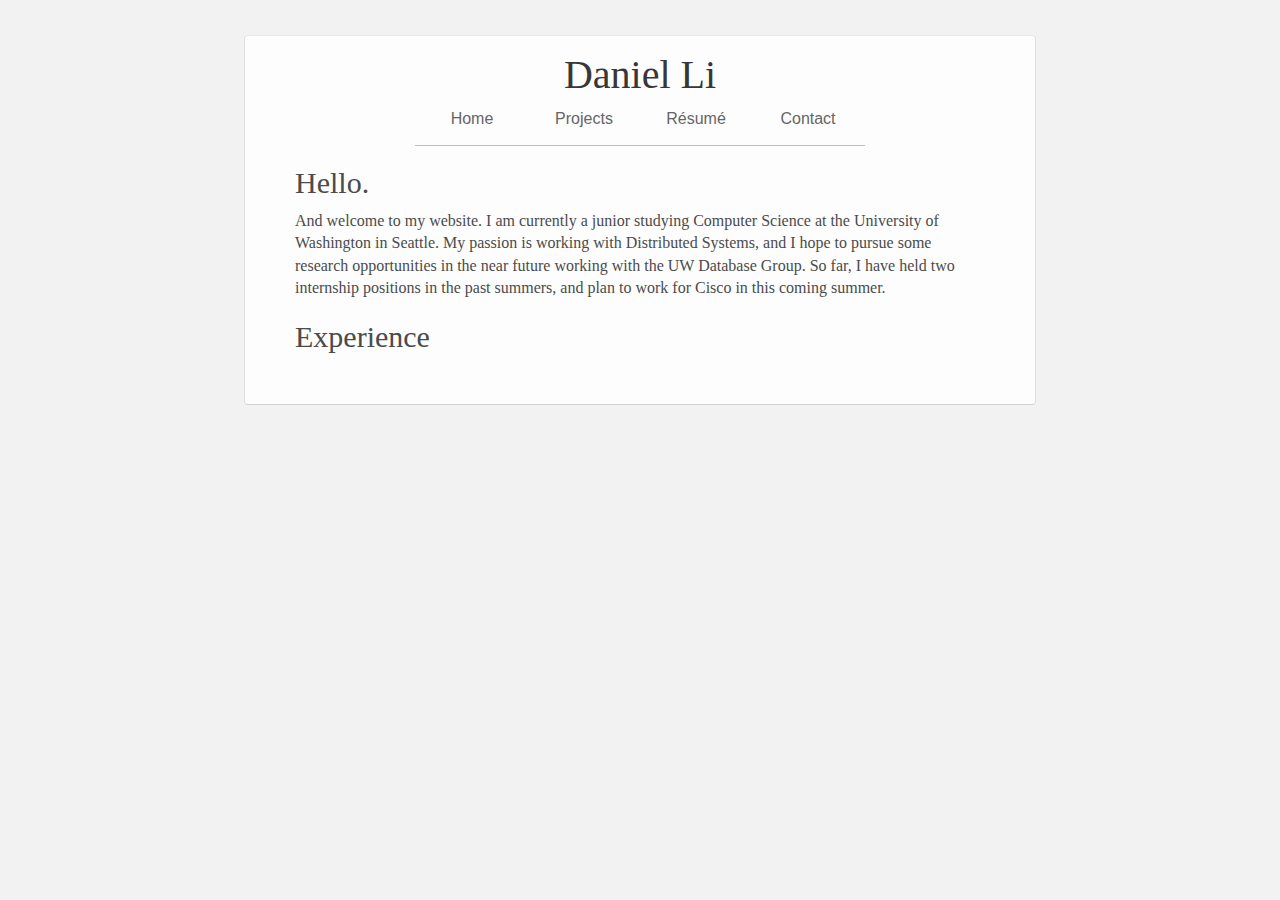
<file: index.html>
<!doctype html>
<html class="no-js" lang="">
    <head>
        <meta charset="utf-8">
        <meta http-equiv="x-ua-compatible" content="ie=edge">
        <title></title>
        <meta name="description" content="">
        <meta name="viewport" content="width=device-width, initial-scale=1">
        <link rel="stylesheet" href="main.css">        
    </head>
    <body>
        <div class="container white-bg">
            <div class="container-inner">
                <div class="header">
                    <div class="main-header-text">
                        Daniel Li
                    </div>
                    <div class="tab-nav">
                        <a href="/">
                            <div class="nav-element">
                                Home
                            </div>
                        </a>
                        <a href="/projects">
                            <div class="nav-element">
                                Projects
                            </div>
                        </a>
                        <a href="/resume">
                            <div class="nav-element">
                                Résumé
                            </div>
                        </a>
                        <a href="/contact">
                            <div class="nav-element">
                                Contact
                            </div>
                        </a>                        
                    </div>
                </div>
                <div class="seperator"></div>
                <div class="content">
                    <div class="large-greeting">
                        Hello.
                    </div>
                    <div class="text">
                        And welcome to my website. I am currently a junior studying Computer Science at the University of Washington in Seattle. My passion is working with Distributed Systems, and I hope to pursue some research opportunities in the near future working with the UW Database Group. So far, I have held two internship positions in the past summers, and plan to work for Cisco in this coming summer.
                    </div>
                    <div class="large-greeting" style="margin-top: 20px;">
                        Experience
                    </div>
                    <div class="text">
                    </div>
                </div>
            </div>
        </div>


        <script src="https://ajax.googleapis.com/ajax/libs/jquery/1.11.3/jquery.min.js"></script>
    </body>
</html>
</file>
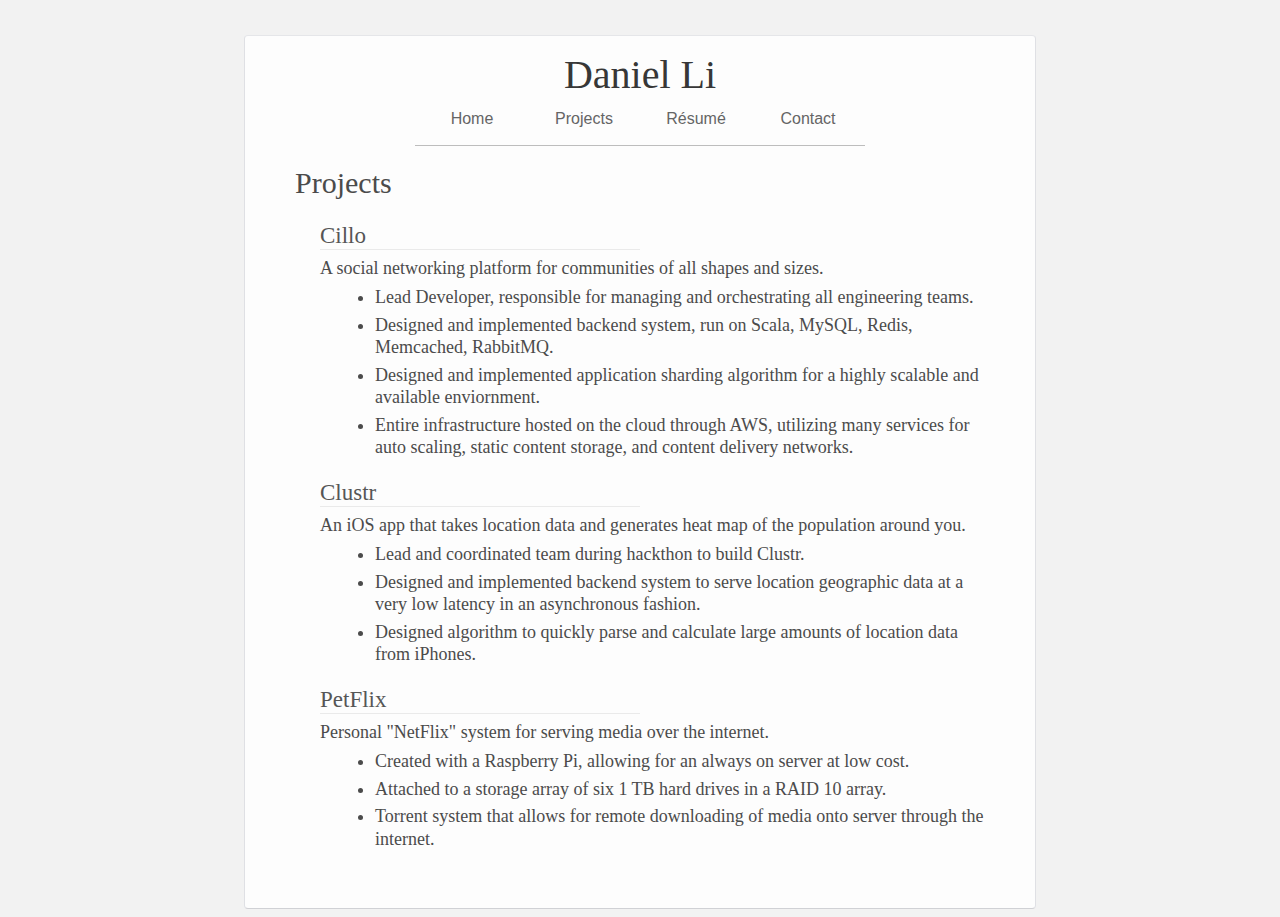
<file: projects.html>
<!doctype html>
<html class="no-js" lang="">
    <head>
        <meta charset="utf-8">
        <meta http-equiv="x-ua-compatible" content="ie=edge">
        <title></title>
        <meta name="description" content="">
        <meta name="viewport" content="width=device-width, initial-scale=1">
        <link rel="stylesheet" href="main.css">        
    </head>
    <body>
        <div class="container white-bg">
            <div class="container-inner">
                <div class="header">
                    <div class="main-header-text">
                        Daniel Li
                    </div>
                    <div class="tab-nav">
                        <a href="/">
                            <div class="nav-element">
                                Home
                            </div>
                        </a>
                        <a href="/projects">
                            <div class="nav-element">
                                Projects
                            </div>
                        </a>
                        <a href="/resume">
                            <div class="nav-element">
                                Résumé
                            </div>
                        </a>
                        <a href="/contact">
                            <div class="nav-element">
                                Contact
                            </div>
                        </a>                        
                    </div>
                </div>
                <div class="seperator"></div>
                <div class="content">
                    <div class="large-greeting" style="margin-bottom:20px;">
                        Projects
                    </div>
                    <div class="text" style="padding-left: 25px;">
                        <div class="list-main-header">
                            <a href="https://cillo.co" target="_blank">
                                Cillo
                            </a>
                        </div>
                        <div class="list-seperator"></div>
                        <div class="project-description">
                            A social networking platform for communities of all shapes and sizes.
                        </div>
                        <ul class="bulleted-list">
                            <li>
                                Lead Developer, responsible for managing and orchestrating all engineering teams.
                            </li>
                            <li>
                                Designed and implemented backend system, run on Scala, MySQL, Redis, Memcached, RabbitMQ.
                            </li>
                            <li>
                                Designed and implemented application sharding algorithm for a highly scalable and available enviornment.
                            </li>
                            <li>
                                Entire infrastructure hosted on the cloud through AWS, utilizing many services for auto scaling, static content storage, and content delivery networks.
                            </li>
                        </ul>
                        <div class="list-main-header">
                            <a href="https://github.com/Snoozy/clustr" target="_blank">
                                Clustr
                            </a>
                        </div>
                        <div class="list-seperator"></div>
                        <div class="project-description">
                            An iOS app that takes location data and generates heat map of the population around you.
                        </div>                        
                        <ul class="bulleted-list">
                            <li>
                                Lead and coordinated team during hackthon to build Clustr.
                            </li>
                            <li>
                                Designed and implemented backend system to serve location geographic data at a very low latency in an asynchronous fashion.
                            </li>
                            <li>
                                Designed algorithm to quickly parse and calculate large amounts of location data from iPhones.
                            </li>
                        </ul>
                        <div class="list-main-header">
                            PetFlix
                        </div>
                        <div class="list-seperator"></div>
                        <div class="project-description">
                            Personal "NetFlix" system for serving media over the internet.
                        </div>                        
                        <ul class="bulleted-list">
                            <li>
                                Created with a Raspberry Pi, allowing for an always on server at low cost.
                            </li>
                            <li>
                                Attached to a storage array of six 1 TB hard drives in a RAID 10 array.
                            </li>
                            <li>
                                Torrent system that allows for remote downloading of media onto server through the internet.
                            </li>
                        </ul>

                    </div>
                </div>
            </div>
        </div>


        <script src="https://ajax.googleapis.com/ajax/libs/jquery/1.11.3/jquery.min.js"></script>
    </body>
</html>
</file>
<file: main.css>
.header {
    text-align: center;
}

.main-header-text {
    font-size: 40px;
    color: #373737;
}

body {
    background-color: #f2f2f2;
}

.white-bg {
    background-color: #fdfdfd;
    border: 1px solid;
    border-color: #e5e6e9 #dfe0e4 #d0d1d5;
}

.container {
    margin: auto;
    width: 750px;
    padding: 20px;
    padding-top: 15px;
    margin-top: 35px;
    border-radius: 4px;
}

.container-inner {
    
}

.nav-element {
    display: inline-block;
    width: 80px;
    font-size: 16px;
    font-family: "helvetica neue",arial,sans-serif;
    color: #656565;
    margin: 0 6px;
    cursor: pointer;
    padding: 10px 8px;
    -webkit-font-smoothing: antialiased;
    transition: color .2s cubic-bezier(0.645,0.045,0.355,1);
}

.nav-element:hover {
    color: #B2B2B2;
}

.tab-nav {
    margin-top: 2px;
}

a {
    text-decoration: none;
    color: inherit;
}

a:hover {
    color: inherit;
    text-decoration: none;
}

a:visited {
    color: inherit;
}

.content {
    padding: 20px 30px;
    color: #4B4B4B;
}

.large-greeting {
    font-size: 30px;
    margin-bottom: 10px;
}

.text {
    line-height: 1.4;
}

.seperator {
    width: 450px;
    border-top: 1px solid;
    border-color: #BDBDBD;
    margin: auto;
    margin-top: 7px;
}

.list-seperator {
    width: 320px;
    border-top: 1px solid;
    border-color: #EAEAEA !important;
    margin-top: -3px;
}

.list-main-header {
    font-size: 23px;
    color: #565656;
}

.bulleted-list {
    font-size: 18px;
    margin-top: 5px;
    padding-left: 55px;
}

.bulleted-list li {
    line-height: 1.25;
    margin-bottom: 5px;
}

.project-description {
    margin-top: 6px;
    font-size: 18px;
}

.list-main-header a:hover {
    text-decoration: underline;
}
</file>
